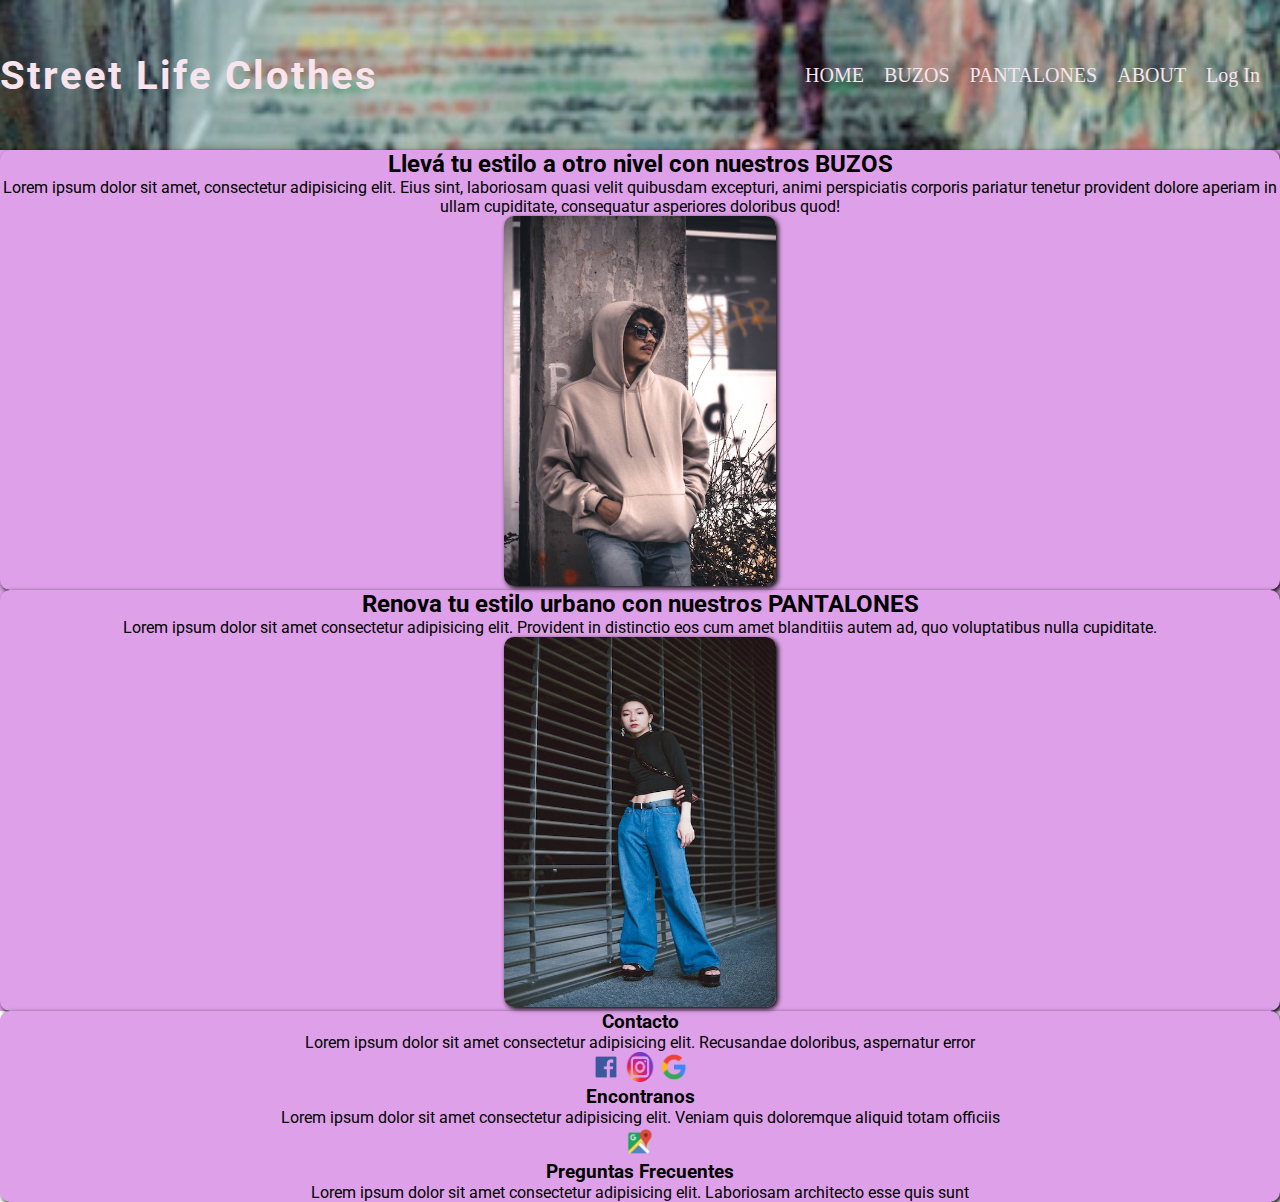
<file: index.html>
<!DOCTYPE html>
<html lang="en">
<head>
    <meta charset="UTF-8">
    <meta name="viewport" content="width=device-width, initial-scale=1.0">
    <title>Document</title>
    <link rel="stylesheet" href="./css/style.css">
</head>
<body>
    <header>
        <h1 class="titulo_index">Street Life Clothes</h1>
        <nav> <!--Representa barra de navegación solo hay una por html -->
            <ul class="navbar">
                <li><a href="index.html">HOME</a></li>
                <li><a href="./pages/etiquetasm.html">BUZOS</a></li>
                <li><a href="./pages/etiquetasw.html">PANTALONES</a></li>
                <li><a href="./pages/about.html">ABOUT</a></li>
                <li><a href="./pages/formularios.html">Log In</a></li>
            </ul>
        </nav>

    </header>

    <main class="flexm4">
        <section class="buzos">
            <h2>Llevá tu estilo a otro nivel con nuestros BUZOS</h2>
            <p>Lorem ipsum dolor sit amet, consectetur adipisicing elit. Eius sint, laboriosam quasi velit quibusdam excepturi, animi perspiciatis corporis pariatur tenetur provident dolore aperiam in ullam cupiditate, consequatur asperiores doloribus quod!</p>
            <img src="./assets/images/buzos.jpg.jpg" alt="buzos">
        </section>
        <section class="pantalones">
                <h2>Renova tu estilo urbano con nuestros PANTALONES</h2>
                <p>Lorem ipsum dolor sit amet consectetur adipisicing elit. Provident in distinctio eos cum amet blanditiis autem ad, quo voluptatibus nulla cupiditate.</p>
                <img src="./assets/images/pantalones.jpg.jpg" alt="pantalones">
        </section>
    </main>

    <footer class="flexf">
        <section class="Contacto">
            <h3>Contacto</h3>
            <p>Lorem ipsum dolor sit amet consectetur adipisicing elit. Recusandae doloribus, aspernatur error</p>
            <div class="media">
                <a href="https://www.facebook.com/?stype=lo&jlou=Afeh6mJh0fUTEdrzbge51EZ_E1HVbzG63CcXwop4hScGvLUiRBesV3NCLdU1PX-tS1hL2N11ozFyX56PaUd9y8Uuzg1bB9u4cAQSjPI3ucbOBQ&smuh=14237&lh=Ac9Z7Mfg1oulO9SjvVk"><img src="./assets/images/png-transparent-facebook-logo-computer-icons-facebook-logo-facebook-thumbnail-removebg-preview.png" alt="Face"></a>
                <a href="https://www.instagram.com/"><img src="./assets/images/png-transparent-instagram-logo-instagram-facebook-inc-youtube-organization-instagram-removebg-preview.png" alt="Insta"></a>
                <a href="https://www.google.com/?hl=es"><img src="./assets/images/png-transparent-google-logo-google-text-trademarkkk-logo-removebg-preview.png" alt="google"></a>
            </div>
        </section>
        <section class="Encontranos">
            <h3>Encontranos</h3>
            <p>Lorem ipsum dolor sit amet consectetur adipisicing elit. Veniam quis doloremque aliquid totam officiis</p>
            <div class="maps">
            <a href="https://www.google.com.ar/maps/place/Paseo+de+las+Artes/@-31.4253398,-64.2015605,15z/data=!4m6!3m5!1s0x9432a28634a3b197:0xa1432bbe975cb0a7!8m2!3d-31.4237397!4d-64.1921108!16s%2Fg%2F11cn2m728t?entry=ttu"><img src="./assets/images/png-transparent-google-maps-logo-logo-of-google-text-logo-sign-removebg-preview.png" alt="maps"></a>
            </div>
        </section>
        <section class="Preguntas">
            <h3>Preguntas Frecuentes</h3>
            <p>Lorem ipsum dolor sit amet consectetur adipisicing elit. Laboriosam architecto esse quis sunt</p>
        </section> 
    </footer>   
</body>
</html>
</file>
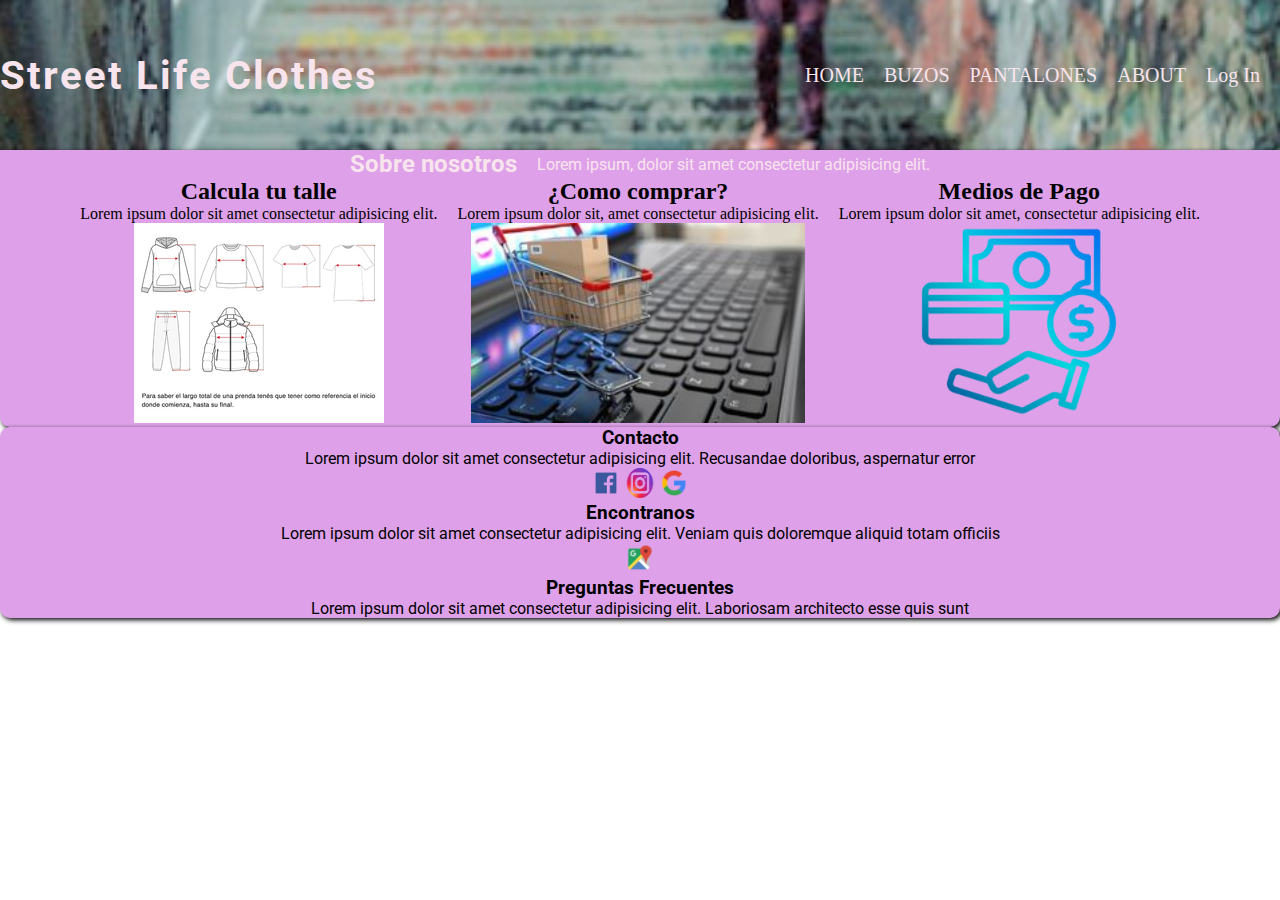
<file: pages/about.html>
<!DOCTYPE html>
<html lang="en">
<head>
    <meta charset="UTF-8">
    <meta name="viewport" content="width=device-width, initial-scale=1.0">
    <title>Document</title>
    <link rel="stylesheet" href="../css/style.css">
</head>
<body>
            <header>
                <h1 class="titulo_index">Street Life Clothes</h1>
                <nav> 
                    <ul class="navbar">
                        <li><a href="../index.html">HOME</a></li>
                        <li><a href="etiquetasm.html">BUZOS</a></li>
                        <li><a href="etiquetasw.html">PANTALONES</a></li>
                        <li><a href="about.html">ABOUT</a></li>
                        <li><a href="formularios.html">Log In</a></li>
                    </ul>
                </nav> 
            </header>
            <main class="flexm">
                <section class="about">
                    <h2>Sobre nosotros</h2>
                    <p>Lorem ipsum, dolor sit amet consectetur adipisicing elit.</p>                  
                </section> 
                <section class="galeria">
                    <div class="div1">
                        <h2>Calcula tu talle</h2>
                        <p>Lorem ipsum dolor sit amet consectetur adipisicing elit.</p>
                        <img src="../assets/images/talles.png" alt="talles">
                    </div>    
                    <div class="div2">
                        <h2>¿Como comprar?</h2>  
                        <p>Lorem ipsum dolor sit, amet consectetur adipisicing elit.</p>
                        <img src="../assets/images/compras.jpg" alt="compras">    
                    </div>
                    <div class="div3">
                        <h2>Medios de Pago</h2>
                        <p>Lorem ipsum dolor sit amet, consectetur adipisicing elit.</p>
                        <img src="../assets/images/mediopagoultimate.png" alt="medios de pago">    
                    </div>
                </section>
            </main>
            <footer class="flexf">
                <section class="Contacto">
                    <h3>Contacto</h3>
                    <p>Lorem ipsum dolor sit amet consectetur adipisicing elit. Recusandae doloribus, aspernatur error</p>
                    <div class="media">
                        <a href="https://www.facebook.com/?stype=lo&jlou=Afeh6mJh0fUTEdrzbge51EZ_E1HVbzG63CcXwop4hScGvLUiRBesV3NCLdU1PX-tS1hL2N11ozFyX56PaUd9y8Uuzg1bB9u4cAQSjPI3ucbOBQ&smuh=14237&lh=Ac9Z7Mfg1oulO9SjvVk"><img src="../assets/images/png-transparent-facebook-logo-computer-icons-facebook-logo-facebook-thumbnail-removebg-preview.png" alt="Face"></a>
                        <a href="https://www.instagram.com/"><img src="../assets/images/png-transparent-instagram-logo-instagram-facebook-inc-youtube-organization-instagram-removebg-preview.png" alt="Insta"></a>
                        <a href="https://www.google.com/?hl=es"><img src="../assets/images/png-transparent-google-logo-google-text-trademarkkk-logo-removebg-preview.png" alt="google"></a>
                    </div>
                </section>
                <section class="Encontranos">
                    <h3>Encontranos</h3>
                    <p>Lorem ipsum dolor sit amet consectetur adipisicing elit. Veniam quis doloremque aliquid totam officiis</p>
                    <div class="maps">
                    <a href="https://www.google.com.ar/maps/place/Paseo+de+las+Artes/@-31.4253398,-64.2015605,15z/data=!4m6!3m5!1s0x9432a28634a3b197:0xa1432bbe975cb0a7!8m2!3d-31.4237397!4d-64.1921108!16s%2Fg%2F11cn2m728t?entry=ttu"><img src="../assets/images/png-transparent-google-maps-logo-logo-of-google-text-logo-sign-removebg-preview.png" alt="maps"></a>
                    </div>
                </section>
                <section class="Preguntas">
                    <h3>Preguntas Frecuentes</h3>
                    <p>Lorem ipsum dolor sit amet consectetur adipisicing elit. Laboriosam architecto esse quis sunt</p>
                </section>  
            </footer>     
</body>
</html>
</file>
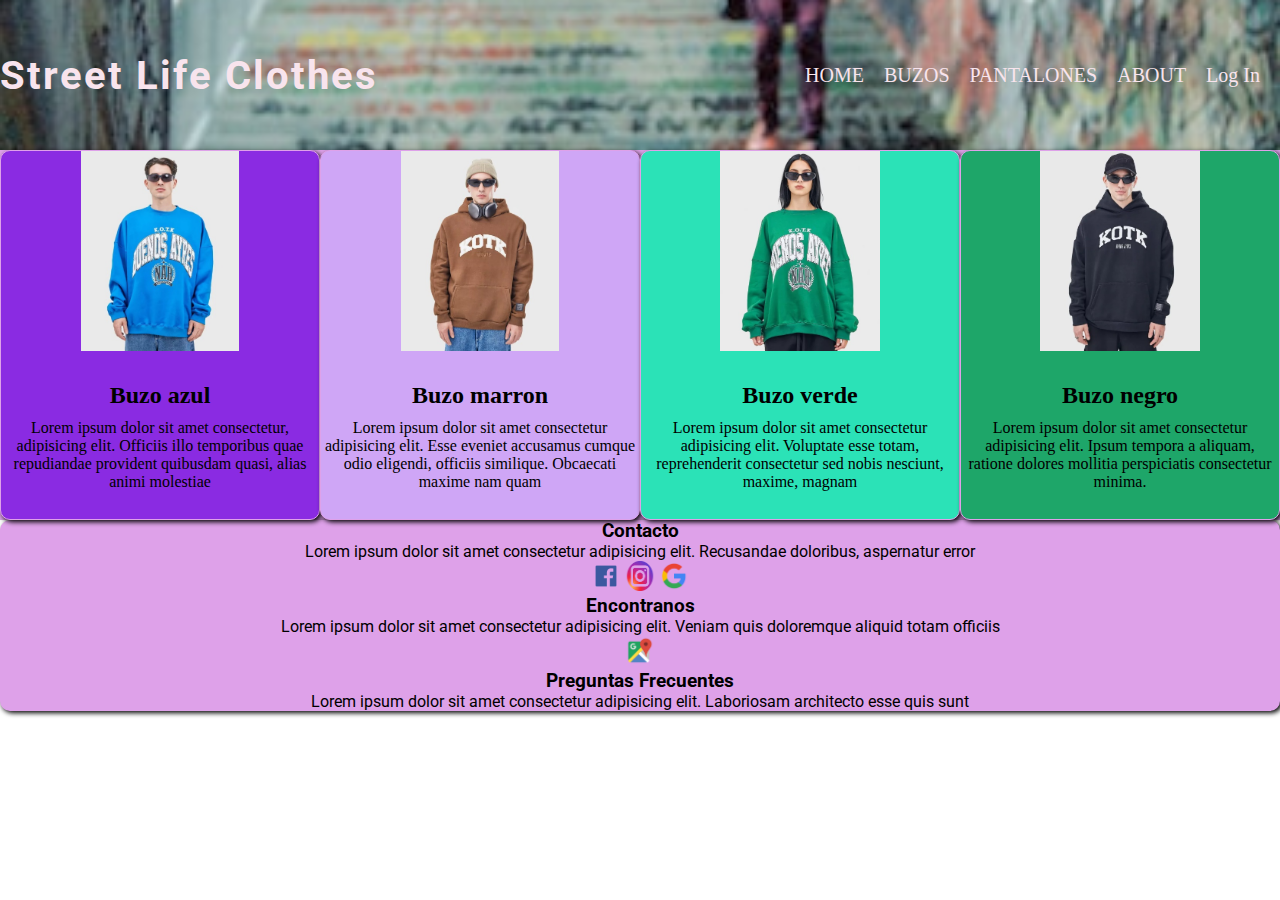
<file: pages/etiquetasm.html>
<!DOCTYPE html>
<html lang="en">
<head>
    <meta charset="UTF-8">
    <meta name="viewport" content="width=device-width, initial-scale=1.0">
    <title>Document</title>
    <link rel="stylesheet" href="../css/style.css">
</head>
<body>
    <header>
        <h1 class="titulo_index">Street Life Clothes</h1>
        <nav> <!--Representa barra de navegación solo hay una por html -->
            <ul class="navbar">
                <li><a href="../index.html">HOME</a></li>
                <li><a href="etiquetasm.html">BUZOS</a></li>
                <li><a href="etiquetasw.html">PANTALONES</a></li>
                <li><a href="about.html">ABOUT</a></li>
                <li><a href="formularios.html">Log In</a></li>
            </ul>
        </nav>
    </header>
    <main class="flexm2">
        <section class="cards-container">
            <div class="card m1">
                <div class="imgm1">
                <img src="../assets/images/buzo-azul.jpg.jpg" alt="buzo1">
                </div>
                <div class="infom1">
                <h2>Buzo azul</h2>
                <p>Lorem ipsum dolor sit amet consectetur, adipisicing elit. Officiis illo temporibus quae repudiandae provident quibusdam quasi, alias animi molestiae </p>    
                </div>
            </div>
            <div class="card m2">
                <div class="imgm2">
                <img src="../assets/images/buzo-marron.jpg.jpg" alt="buzo2">
                </div>
                <div class="infom2">
                <h2>Buzo marron</h2>
                <p>Lorem ipsum dolor sit amet consectetur adipisicing elit. Esse eveniet accusamus cumque odio eligendi, officiis similique. Obcaecati maxime nam quam </p>    
                </div>
            </div>
            <div class="card m3">
                <div class="imgm3">
                <img src="../assets/images/buzo-negro.jpg.jpg" alt="buzo3">
                </div>
                <div class="infom3">
                <h2>Buzo negro</h2>
                <p>Lorem ipsum dolor sit amet consectetur adipisicing elit. Ipsum tempora a aliquam, ratione dolores mollitia perspiciatis consectetur minima.  </p>    
                </div>
            </div>
            <div class="card m4">
                <div class="imgm4">
                <img src="../assets/images/buzo-verde.jpg.jpg" alt="buzo4">
                </div>
                <div class="infom4">
                <h2>Buzo verde</h2>
                <p>Lorem ipsum dolor sit amet consectetur adipisicing elit. Voluptate esse totam, reprehenderit consectetur sed nobis nesciunt, maxime, magnam</p>    
                </div>
            </div>
        </section>
    </main>
    <footer class="flexf">
        <section class="Contacto">
            <h3>Contacto</h3>
            <p>Lorem ipsum dolor sit amet consectetur adipisicing elit. Recusandae doloribus, aspernatur error</p>
            <div class="media">
                <a href="https://www.facebook.com/?stype=lo&jlou=Afeh6mJh0fUTEdrzbge51EZ_E1HVbzG63CcXwop4hScGvLUiRBesV3NCLdU1PX-tS1hL2N11ozFyX56PaUd9y8Uuzg1bB9u4cAQSjPI3ucbOBQ&smuh=14237&lh=Ac9Z7Mfg1oulO9SjvVk"><img src="../assets/images/png-transparent-facebook-logo-computer-icons-facebook-logo-facebook-thumbnail-removebg-preview.png" alt="Face"></a>
                <a href="https://www.instagram.com/"><img src="../assets/images/png-transparent-instagram-logo-instagram-facebook-inc-youtube-organization-instagram-removebg-preview.png" alt="Insta"></a>
                <a href="https://www.google.com/?hl=es"><img src="../assets/images/png-transparent-google-logo-google-text-trademarkkk-logo-removebg-preview.png" alt="google"></a>
            </div>
        </section>
        <section class="Encontranos">
            <h3>Encontranos</h3>
            <p>Lorem ipsum dolor sit amet consectetur adipisicing elit. Veniam quis doloremque aliquid totam officiis</p>
            <div class="maps">
            <a href="https://www.google.com.ar/maps/place/Paseo+de+las+Artes/@-31.4253398,-64.2015605,15z/data=!4m6!3m5!1s0x9432a28634a3b197:0xa1432bbe975cb0a7!8m2!3d-31.4237397!4d-64.1921108!16s%2Fg%2F11cn2m728t?entry=ttu"><img src="../assets/images/png-transparent-google-maps-logo-logo-of-google-text-logo-sign-removebg-preview.png" alt="maps"></a>
            </div>
        </section>
        <section class="Preguntas">
            <h3>Preguntas Frecuentes</h3>
            <p>Lorem ipsum dolor sit amet consectetur adipisicing elit. Laboriosam architecto esse quis sunt</p>
        </section> 
    </footer>
    
</body>
</html>
</file>
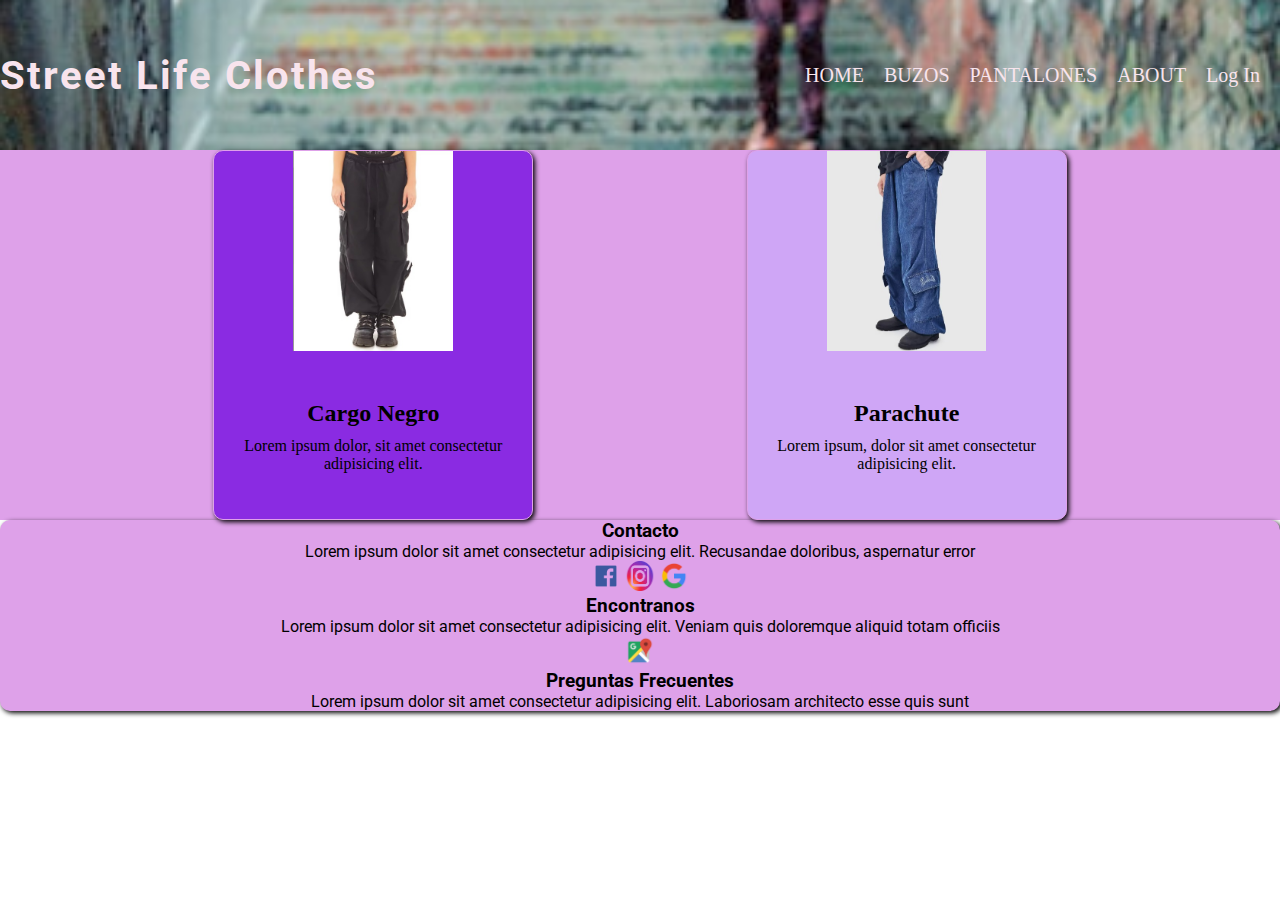
<file: pages/etiquetasw.html>
<!DOCTYPE html>
<html lang="en">
<head>
    <meta charset="UTF-8">
    <meta name="viewport" content="width=device-width, initial-scale=1.0">
    <title>Document</title>
    <link rel="stylesheet" href="../css/style.css">
</head>
<body>    
        <header>
            <h1 class="titulo_index">Street Life Clothes</h1>
            <nav>
                <ul class="navbar">
                    <li><a href="../index.html">HOME</a></li>
                    <li><a href="etiquetasm.html">BUZOS</a></li>
                    <li><a href="etiquetasw.html">PANTALONES</a></li>
                    <li><a href="about.html">ABOUT</a></li>
                    <li><a href="formularios.html">Log In</a></li>
                </ul>
            </nav>  
        </header>
        <main class="flexm1">
            <section class="cards-container">
                <div class="card w1">
                    <div class="imgw1">
                        <img src="../assets/images/pantalon-cargo.jpg" alt="Cargo">
                    </div>
                    <div class="infow1">
                        <h2>Cargo Negro</h2>
                        <p>Lorem ipsum dolor, sit amet consectetur adipisicing elit.</p>
                    </div>
                </div>
                <div class="card w2">
                    <div class="imgw2">
                        <img src="../assets/images/parachute.jpg" alt="Parachute">
                    </div>
                    <div class="infow2">
                        <h2>Parachute</h2>
                        <p>Lorem ipsum, dolor sit amet consectetur adipisicing elit.</p>
                    </div>
                </div>
            </section> 
        </main>
        <footer class="flexf">
            <section class="Contacto">
                <h3>Contacto</h3>
                <p>Lorem ipsum dolor sit amet consectetur adipisicing elit. Recusandae doloribus, aspernatur error</p>
                <div class="media">
                    <a href="https://www.facebook.com/?stype=lo&jlou=Afeh6mJh0fUTEdrzbge51EZ_E1HVbzG63CcXwop4hScGvLUiRBesV3NCLdU1PX-tS1hL2N11ozFyX56PaUd9y8Uuzg1bB9u4cAQSjPI3ucbOBQ&smuh=14237&lh=Ac9Z7Mfg1oulO9SjvVk"><img src="../assets/images/png-transparent-facebook-logo-computer-icons-facebook-logo-facebook-thumbnail-removebg-preview.png" alt="Face"></a>
                    <a href="https://www.instagram.com/"><img src="../assets/images/png-transparent-instagram-logo-instagram-facebook-inc-youtube-organization-instagram-removebg-preview.png" alt="Insta"></a>
                    <a href="https://www.google.com/?hl=es"><img src="../assets/images/png-transparent-google-logo-google-text-trademarkkk-logo-removebg-preview.png" alt="google"></a>
                </div>
            </section>
            <section class="Encontranos">
                <h3>Encontranos</h3>
                <p>Lorem ipsum dolor sit amet consectetur adipisicing elit. Veniam quis doloremque aliquid totam officiis</p>
                <div class="maps">
                <a href="https://www.google.com.ar/maps/place/Paseo+de+las+Artes/@-31.4253398,-64.2015605,15z/data=!4m6!3m5!1s0x9432a28634a3b197:0xa1432bbe975cb0a7!8m2!3d-31.4237397!4d-64.1921108!16s%2Fg%2F11cn2m728t?entry=ttu"><img src="../assets/images/png-transparent-google-maps-logo-logo-of-google-text-logo-sign-removebg-preview.png" alt="maps"></a>
                </div>
            </section>
            <section class="Preguntas">
                <h3>Preguntas Frecuentes</h3>
                <p>Lorem ipsum dolor sit amet consectetur adipisicing elit. Laboriosam architecto esse quis sunt</p>
            </section> 
        </footer>
</body>
</html>
</file>
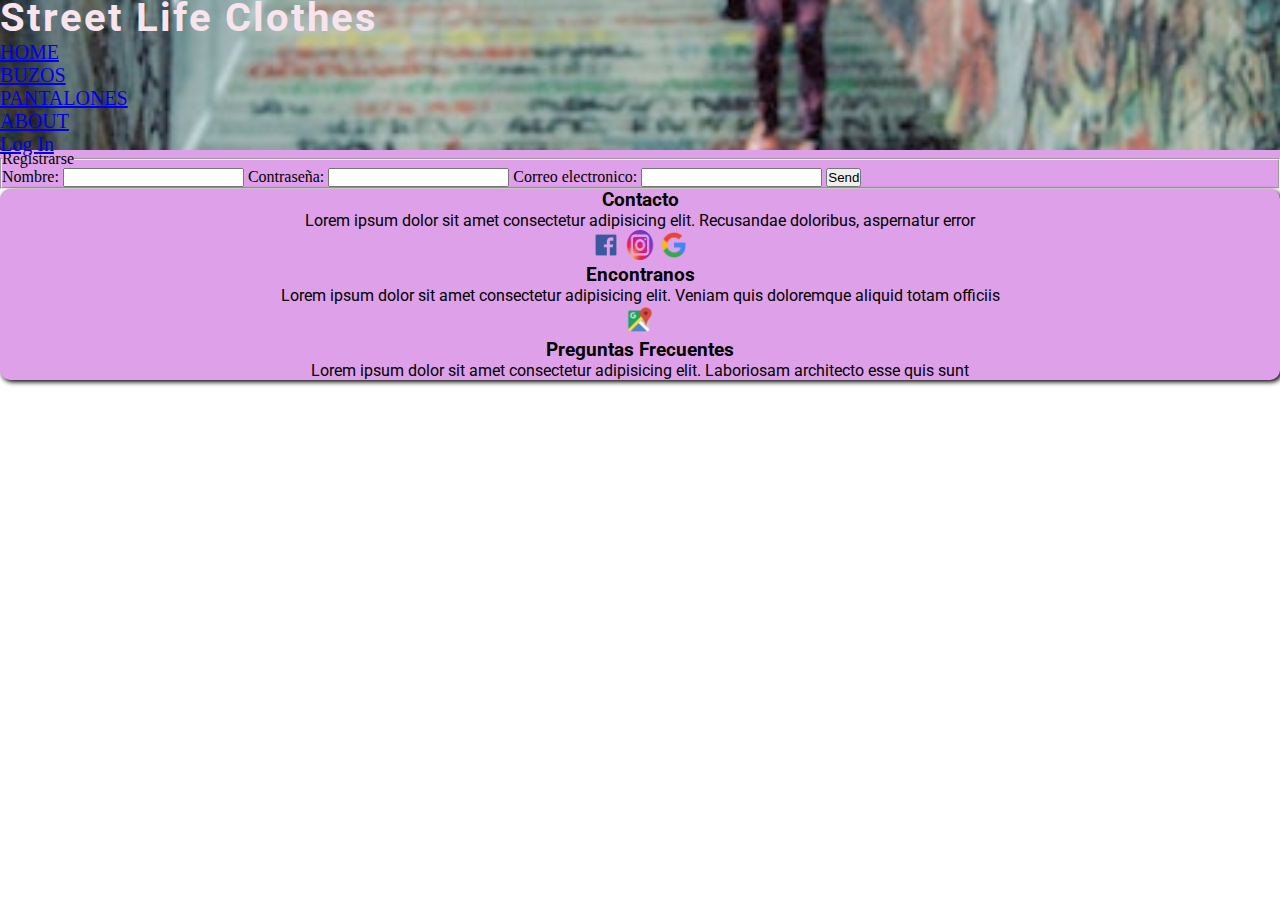
<file: pages/formularios.html>
<!DOCTYPE html>
<html lang="en">
<head>
    <meta charset="UTF-8">
    <meta name="viewport" content="width=device-width, initial-scale=1.0">
    <title>Document</title>  
    <link href="https://cdn.jsdelivr.net/npm/bootstrap@5.3.1/dist/css/bootstrap.min.css" rel="stylesheet" integrity="sha384-4bw+/aepP/YC94hEpVNVgiZdgIC5+VKNBQNGCHeKRQN+PtmoHDEXuppvnDJzQIu9" crossorigin="anonymous">
    <link rel="stylesheet" href="../css/style.css">
</head>
<body>
    <header class="container-fluid row text-white bg-dark">    
        <div class="row align-items-center">
            <h1 class="titulo_index col-sn-12 col-md-4 col-lg-2">Street Life Clothes</h1>
            <nav class="col-sn-12 col-md-4 col-lg-8 "> 
                <ul class="d-flex justify-content-evenly  text-white">
                    <li class="list-group-item"><a href="../index.html">HOME</a></li>
                    <li class="list-group-item"><a href="etiquetasm.html">BUZOS</a></li>
                    <li class="list-group-item"><a href="etiquetasw.html">PANTALONES</a></li>
                    <li class="list-group-item"><a href="about.html">ABOUT</a></li>
                    <li class="list-group-item"><a href="formularios.html">Log In</a></li>
                </ul>
            </nav> 
        </div>    
    </header>
    <main class="container-fluid row text-white bg-dark">
            <fieldset class="d-flex justify-content-evenly align-items-center">
                <legend class="col-sn-12 col-md-4 col-lg-2">Registrarse</legend>
                <label for="nombre">
                    <span>Nombre:</span>
                    <input type="text" id="nombre" required>
                </label>
                <label for="pass">
                    <span>Contraseña:</span>
                    <input type="password" id="pass" required>
                </label>
                <label for="email">
                    <span>Correo electronico:</span>
                    <input type="email" id="email" required>
                </label>
                <button>Send</button>
            </fieldset>
    </main>
    <footer class="container-fluid text-white bg-dark p-3 flexf">
        <section class="Contacto">
            <h3>Contacto</h3>
            <p>Lorem ipsum dolor sit amet consectetur adipisicing elit. Recusandae doloribus, aspernatur error</p>
            <div class="media">
                <a href="https://www.facebook.com/?stype=lo&jlou=Afeh6mJh0fUTEdrzbge51EZ_E1HVbzG63CcXwop4hScGvLUiRBesV3NCLdU1PX-tS1hL2N11ozFyX56PaUd9y8Uuzg1bB9u4cAQSjPI3ucbOBQ&smuh=14237&lh=Ac9Z7Mfg1oulO9SjvVk"><img src="../assets/images/png-transparent-facebook-logo-computer-icons-facebook-logo-facebook-thumbnail-removebg-preview.png" alt="Face"></a>
                <a href="https://www.instagram.com/"><img src="../assets/images/png-transparent-instagram-logo-instagram-facebook-inc-youtube-organization-instagram-removebg-preview.png" alt="Insta"></a>
                <a href="https://www.google.com/?hl=es"><img src="../assets/images/png-transparent-google-logo-google-text-trademarkkk-logo-removebg-preview.png" alt="google"></a>
            </div>
        </section>
        <section class="Encontranos">
            <h3>Encontranos</h3>
            <p>Lorem ipsum dolor sit amet consectetur adipisicing elit. Veniam quis doloremque aliquid totam officiis</p>
            <div class="maps">
            <a href="https://www.google.com.ar/maps/place/Paseo+de+las+Artes/@-31.4253398,-64.2015605,15z/data=!4m6!3m5!1s0x9432a28634a3b197:0xa1432bbe975cb0a7!8m2!3d-31.4237397!4d-64.1921108!16s%2Fg%2F11cn2m728t?entry=ttu"><img src="../assets/images/png-transparent-google-maps-logo-logo-of-google-text-logo-sign-removebg-preview.png" alt="maps"></a>
            </div>
        </section>
        <section class="Preguntas">
            <h3>Preguntas Frecuentes</h3>
            <p>Lorem ipsum dolor sit amet consectetur adipisicing elit. Laboriosam architecto esse quis sunt</p>
        </section> 
    </footer>
    <script src="https://cdn.jsdelivr.net/npm/@popperjs/core@2.11.8/dist/umd/popper.min.js" integrity="sha384-I7E8VVD/ismYTF4hNIPjVp/Zjvgyol6VFvRkX/vR+Vc4jQkC+hVqc2pM8ODewa9r" crossorigin="anonymous"></script>
    <script src="https://cdn.jsdelivr.net/npm/bootstrap@5.3.1/dist/js/bootstrap.min.js" integrity="sha384-Rx+T1VzGupg4BHQYs2gCW9It+akI2MM/mndMCy36UVfodzcJcF0GGLxZIzObiEfa" crossorigin="anonymous"></script>   
</body>
</html>
</file>
<file: css/style.css>
@import url('https://fonts.googleapis.com/css2?family=Roboto:wght@400;700&display=swap');
*{
    margin: 0;
    padding: 0;
    box-sizing: border-box;
}
header{
    display: flex;
    flex-direction: row;
    justify-content: space-between;
    align-items: center;
    background-color: black;
    background-image:url("../assets/images/fondo.jpg.jpg");
    background-size:cover;
    background-position:center right;
    background-repeat:no-repeat;
    width: 100%;
    height: 150px;
    font-size: 1.25rem;
}
header h1{
    font-family: 'Roboto', sans-serif;
    text-decoration: none;
    color: rgb(248, 228, 237);
    letter-spacing: 2px;
}
.navbar{
    display: flex;
    list-style-type: none;
    gap: 1.25rem;
    padding-right: 1.25rem;
    list-style: none;
}
.navbar li a{
    text-decoration: none;
    color: rgb(248, 228, 237) ;
}
main{
    background-color: rgb(222, 161, 233);
}
.flexm{
    background-color: rgb(222, 161, 233);
    box-shadow: 2px 2px 5px black;
    display: flex;
    border-radius: .625rem;
    flex-direction: column;
    justify-content: center;
    text-align: center;
}
.buzos{
    background-color:rgb(222, 161, 233);
    font-family: 'Roboto', sans-serif;
    text-align: center;
    font-size: 16px;
    box-shadow: 2px 2px 5px black;
    border-radius: .625rem;
}
.buzos img{
    width: 17rem;
    height: 23.125rem;
    box-shadow: 2px 2px 5px black;
    border-radius: .625rem;
}
.pantalones{
    background-color: rgb(222, 161, 233);
    font-family: 'Roboto', sans-serif;
    text-align: center;
    font-size: 16px;
    box-shadow: 2px 2px 5px black;
    border-radius: .625rem;
}
.pantalones img{
    width: 17rem;
    height: 23.125rem;
    box-shadow: 2px 2px 5px black;
    border-radius: .625rem;
}
.cards-container{
    display:flex;
    flex-flow: row wrap;
    justify-content: space-evenly;
    align-items: center;
}
.card{
    width: 20rem;
    height: 23.125rem;
    border: .0625rem solid rgb(222, 161, 233);
    background-color: lightcoral;
    box-shadow: 2px 2px 5px black;
    border-radius: .625rem;
} 
.m1 {
    background-color: blueviolet;
    order: 1;
}
.imgm1
{
    width: 100%;
    height: 200px;
    overflow: hidden;
}
.imgm1 img{
    width: 100%;
    height: 100%;
    object-fit: contain;
}
.infom1
{
    color: black;
    display: flex;
    width: 100%;
    height: 10.625rem ;
    flex-direction: column;
    justify-content: center;
    text-align: center;
    gap: .625rem;
}
.m2 {
    background-color: rgb(207, 166, 246);
    order: 2;
}
.imgm2
{
    width: 100%;
    height: 200px;
    overflow: hidden;
}
.imgm2 img
{
    width: 100%;
    height: 100%;
    object-fit: contain;
}
.infom2
{
    color: black;
    display: flex;
    width: 100%;
    height: 10.625rem ;
    flex-direction: column;
    justify-content: center;
    text-align: center;
    gap: .625rem;
}
.m3 {
    background-color: rgb(30, 166, 105);
    order: 4;
}
.imgm3
{
    width: 100%;
    height: 200px;
    overflow: hidden;
}
.imgm3 img
{
    width: 100%;
    height: 100%;
    object-fit: contain;
}
.infom3
{
    color: black;
    display: flex;
    width: 100%;
    height: 10.625rem ;
    flex-direction: column;
    justify-content: center;
    text-align: center;
    gap: .625rem;
}
.m4 {
    background-color: rgb(43, 226, 183);
    order: 3;
}
.imgm4
{
    width: 100%;
    height: 200px;
    overflow: hidden;
}
.imgm4 img
{
    width: 100%;
    height: 100%;
    object-fit: contain;
}
.infom4
{
    color: black;
    display: flex;
    width: 100%;
    height: 10.625rem ;
    flex-direction: column;
    justify-content: center;
    text-align: center;
    gap: .625rem;
}
.w1 {
    background-color: blueviolet;
    order: 1;
}
.imgw1
{
    width: 100%;
    height: 200px;
    overflow: hidden;
}
.imgw1 img{
    width: 100%;
    height: 100%;
    object-fit: contain;
}
.infow1
{
    color: black;
    display: flex;
    width: 100%;
    height: 10.625rem ;
    flex-direction: column;
    justify-content: center;
    text-align: center;
    gap: .625rem;
}
.w2 {
    background-color: rgb(207, 166, 246);
    order: 2;
}
.imgw2
{
    width: 100%;
    height: 200px;
    overflow: hidden;
}
.imgw2 img
{
    width: 100%;
    height: 100%;
    object-fit: contain;
}
.infow2
{
    color: black;
    display: flex;
    width: 100%;
    height: 10.625rem ;
    flex-direction: column;
    justify-content: center;
    text-align: center;
    gap: .625rem;
} 
.flexf{
    background-color: rgb(222, 161, 233);
    box-shadow: 2px 2px 5px black;
    display: flex;
    border-radius: .625rem;
    flex-direction: column;
    justify-content: center;
    text-align: center;
}
.Contacto{
    font-family: 'Roboto', sans-serif;
    text-align: center;
    font-size: 16px;
}
.Encontranos{
    font-family: 'Roboto', sans-serif;
    text-align: center;
    font-size: 16px;
}
.Preguntas{
    font-family: 'Roboto', sans-serif;
    text-align: center;
    font-size: 16px;
}
.maps img{
    width: 1.875rem;
    height: 1.875rem;
}
.media img{
    width: 1.875rem;
    height: 1.875rem;  
}
form{
    background-color: rgb(222, 161, 233);
    font-family: 'Roboto', sans-serif;
    text-align: center;
    font-size: 16px;
    box-shadow: 2px 2px 5px black;
    border-radius: .625rem;
}
.about{
    background-color: rgb(222, 161, 233);
    background-image: url(https://images.unsplash.com/photo-1652272789122-784f8192df89?ixlib=rb-4.0.3&ixid=M3wxMjA3fDB8MHxwaG90by1wYWdlfHx8fGVufDB8fHx8fA%3D%3D&auto=format&fit=crop&w=1370&q=80);
    display: flex;
    gap: 1.25rem;
    color: rgb(248, 228, 237) ;
    flex-direction: row;
    justify-content: center;
    align-items: center;
    background-size:cover;
    background-position:center right;
    background-repeat:no-repeat;
    width: 100%;
    height: 100%;
    font-family: 'Roboto', sans-serif;
    text-align: center;
    font-size: 16px;
} 
.galeria{
    display: grid;
    width: 100%;
    height: 100%;
    grid-template-columns: (3,1fr) ;
    grid-template-rows: (3,1fr);
    grid-template-areas:
    "div1 div2 div3"
    "div1 div2 div3"
    "div1 div2 div3"
    ;
    justify-content: center;
    align-items: center;
    gap: 1.25rem;
    ;
}
.galeria div{
    width: 100%;
    height: 100%;
    justify-content: center;
    align-items: center;
}
.galeria div img{
    width: 100%;
    height: 200px;
    object-fit: contain;
}
.div1{
    grid-area: div1;
    text-align: center;
    order:1;
}
.div2{
    grid-area: div2;
    text-align: center;
    order:2;
}
.div3{
    grid-area: div3;
    text-align: center;
    order:3;
    object-fit: contain;
}
@media (max-width:768px){
    header{
        display: flex;
        flex-direction: column;
        justify-content: center;
        align-items: center;
        text-align: center;
        font-size: 15px;
        height: 50%;
        
    }
    .navbar{
        display: flex;
        flex-direction: column;
        justify-content: center;
        align-items: center;
        text-align: center;
        gap: .3125rem;
    }
    .galeria{
        grid-template-columns: repeat(1,1fr);
        grid-template-rows: repeat(3,1fr);
        grid-template-areas:
        "div1"
        "div2"
        "div3";
        justify-content: center;
        align-items: center;
        gap: 1.25rem;
    }
    .galeria div{
        width: 100%;
        height: 100%;
        justify-content: center;
        align-items: center;
    }
    .galeria div img{
        width: 80%;
        height: 250px;
        object-fit: contain;
    }
}
</file>
